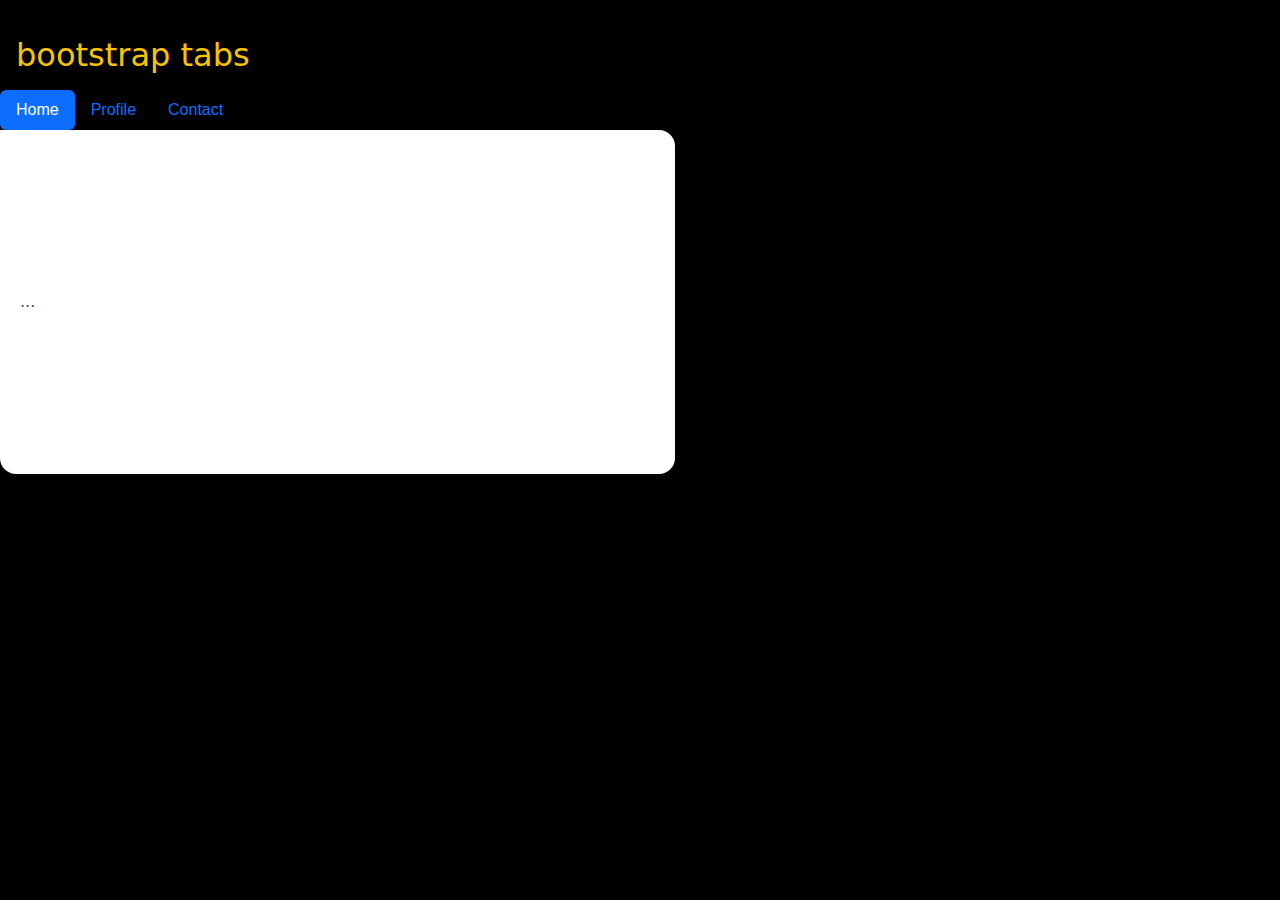
<file: landing2.html>
<!DOCTYPE html>
<html lang="ko">
  <head>
    <meta charset="UTF-8" />
    <meta name="viewport" content="width=device-width, initial-scale=1.0" />
    <title>Document</title>
    <!-- bootstrap css -->
    <link
      rel="stylesheet"
      href="https://cdn.jsdelivr.net/npm/bootstrap@5.3.3/dist/css/bootstrap.min.css"
    />
    <link rel="stylesheet" href="./assets/css/comm.css" />
    <!-- jquery -->
    <script src="https://code.jquery.com/jquery-3.7.1.min.js"></script>
    <!-- bootstrap js -->
    <script src="https://cdn.jsdelivr.net/npm/bootstrap@5.3.3/dist/js/bootstrap.bundle.min.js"></script>
  </head>
  <body>
    <div class="main-wrap">
      <div class="inner tabs-box">
        <h2 class="box-title">bootstrap tabs</h2>
        <ul class="nav nav-pills mb-3" id="pills-tab" role="tablist">
          <li class="nav-item" role="presentation">
            <button
              class="nav-link active"
              id="pills-home-tab"
              data-bs-toggle="pill"
              data-bs-target="#pills-home"
              type="button"
              role="tab"
              aria-controls="pills-home"
              aria-selected="true"
            >
              Home
            </button>
          </li>
          <li class="nav-item" role="presentation">
            <button
              class="nav-link"
              id="pills-profile-tab"
              data-bs-toggle="pill"
              data-bs-target="#pills-profile"
              type="button"
              role="tab"
              aria-controls="pills-profile"
              aria-selected="false"
            >
              Profile
            </button>
          </li>
          <li class="nav-item" role="presentation">
            <button
              class="nav-link"
              id="pills-contact-tab"
              data-bs-toggle="pill"
              data-bs-target="#pills-contact"
              type="button"
              role="tab"
              aria-controls="pills-contact"
              aria-selected="false"
            >
              Contact
            </button>
          </li>
        </ul>
        <div class="tab-content" id="pills-tabContent">
          <div
            class="tab-pane fade show active"
            id="pills-home"
            role="tabpanel"
            aria-labelledby="pills-home-tab"
          >
            ...
          </div>
          <div
            class="tab-pane fade"
            id="pills-profile"
            role="tabpanel"
            aria-labelledby="pills-profile-tab"
          >
            ...
          </div>
          <div
            class="tab-pane fade"
            id="pills-contact"
            role="tabpanel"
            aria-labelledby="pills-contact-tab"
          >
            ...
          </div>
        </div>
      </div>
    </div>
  </body>
</html>
</file>
<file: assets/css/comm.css>
@charset "UTF-8";
/* reset */
body,
div,
dl,
dt,
dd,
ul,
ol,
li,
h1,
h2,
h3,
h4,
h5,
h6,
pre,
code,
form,
fieldset,
legend,
textarea,
p,
blockquote,
th,
td,
input,
select,
button,
* {
  margin: 0;
  padding: 0;
  box-sizing: border-box;
}

fieldset,
img {
  border: 0 none;
}

dl,
ul,
ol,
menu,
li {
  list-style: none;
}

blockquote,
q {
  quotes: none;
}

blockquote:before, blockquote:after {
  content: "";
  content: none;
}

q:before, q:after {
  content: "";
  content: none;
}

input,
select,
textarea {
  font-size: 100%;
  vertical-align: middle;
}

button {
  font-size: 100%;
  vertical-align: middle;
  border: 0 none;
  background-color: transparent;
  cursor: pointer;
}

table {
  border-collapse: collapse;
  border-spacing: 0;
}

body {
  -webkit-text-size-adjust: none;
}

/* 뷰표트 변환시 폰트크기 자동확대 방지 */
input[type=text], input[type=password], input[type=submit], input[type=search] {
  -webkit-appearance: none;
  border-radius: 0;
}
input:checked[type=checkbox] {
  background-color: #666;
  -webkit-appearance: checkbox;
}

button {
  -webkit-appearance: button;
  border-radius: 0;
}

input[type=button], input[type=submit], input[type=reset], input[type=file] {
  -webkit-appearance: button;
  border-radius: 0;
}
input[type=search]::-webkit-search-cancel-button {
  -webkit-appearance: none;
}

/* 기본 폰트 설정 */
/* mobile */
body {
  font-size: 16px;
  line-height: 1.5;
  font-family: "Pretendard Variable", "Pretendard", "-apple-system", "BlinkMacSystemFont", system-ui, "Roboto", "Helvetica Neue", "Segoe UI", "Apple SD Gothic Neo", "Noto Sans KR", "Malgun Gothic", "Apple Color Emoji", "Segoe UI Emoji", "Segoe UI Symbol", sans-serif;
  color: #fff;
  background-color: #000;
}

/* desktop */
@media screen and (min-width: 1280px) {
  body {
    font-size: 16px;
  }
}
/* color값은 디자인가이드에 맞게사용 */
a {
  color: #fff;
  text-decoration: none;
}
a:active, a:hover {
  text-decoration: none;
}

address,
caption,
cite,
code,
dfn,
em,
var {
  font-style: normal;
  font-weight: normal;
}

hr {
  display: none;
}

input[type=password] {
  font-family: "Malgun Gothic";
}

/* 웹폰트 사용시 점이 안보임 - 기본 폰트 사용  */
/* skipnavigation */
#u-skip {
  position: relative;
  z-index: 3000;
}
#u-skip a {
  position: absolute;
  top: -35px;
  left: 0;
  right: 0;
  display: inline-block;
  padding: 7px 10px 5px;
  background: #333;
  color: #fff;
  text-decoration: none;
  text-align: center;
  opacity: 0;
}
#u-skip a:focus {
  top: 0;
  opacity: 1;
  z-index: 1000;
}

/* 이미지 스프라이트 */
.img-g {
  display: inline-block;
  overflow: hidden;
  background: url(../../images/comm/img-comm.png) no-repeat;
  vertical-align: top;
}

/* 이미지 */
/* global */
.ir-pm {
  display: block;
  overflow: hidden;
  font-size: 0px;
  line-height: 0;
  text-indent: -9999px;
}

/* 사용된 이미지내 의미있는 텍스트의 대체텍스트를 제공할때 */
.ir-wa {
  display: block;
  overflow: hidden;
  position: relative;
  z-index: -10;
  width: 100%;
  height: 100%;
}

/* 중요한 이미지 대체텍스트로 이미지off시에도 대체 텍스트를 보여주고자 할때 */
.blind,
caption,
legend {
  overflow: hidden;
  position: absolute;
  width: 0;
  height: 0;
  line-height: 0;
  text-indent: -9999px;
}

/* 대체텍스트가 아닌 접근성을 위한 숨김텍스트를 제공할때 */
.f_l {
  float: left;
}

.f_r {
  float: right;
}

.show {
  display: block;
}

.hide {
  display: none;
}

.tbl {
  border-collapse: collapse;
  border-spacing: 0;
}

/* 테이블 초기화 */
.clearfix {
  display: block;
  overflow: visible;
  width: auto;
  clear: both;
  zoom: 1;
}
.clearfix:after {
  display: block;
  visibility: hidden;
  height: 0;
  font-size: 0;
  clear: both;
  content: "";
}

form {
  font-family: ' "Pretendard Variable", "Pretendard"', sans-serif;
}

input {
  font-family: "Pretendard Variable", "Pretendard", sans-serif;
}

button {
  font-family: "Pretendard Variable", "Pretendard", sans-serif;
}

.wrap,
.main-wrap {
  display: flex;
  flex-direction: column;
  min-height: 100vh;
  max-width: none;
  margin: 0;
  overflow-x: hidden;
}
.wrap ::-moz-selection, .main-wrap ::-moz-selection {
  background-color: #d92b2b;
}
.wrap ::selection,
.main-wrap ::selection {
  background-color: #d92b2b;
}
.wrap .inner,
.main-wrap .inner {
  min-width: 1280px;
  max-width: 1280px;
  margin: 0 auto;
}

.accordion-button:not(.collapsed) {
  background: #b467fd;
  color: #fff;
}

#header {
  height: 100px;
  width: 100%;
  display: flex;
  align-items: center;
  background: rgba(0, 0, 0, 0);
  transition: all 0.3s;
  z-index: 1000;
  border-bottom: 1px solid #c587ff;
  padding: 0 40px;
}
#header .wrapper {
  width: 100%;
  height: 100%;
  display: flex;
  align-items: center;
  justify-content: flex-end;
  position: relative;
  gap: 20px;
}
#header .menu {
  position: relative;
  font-size: 20px;
}
#header .menu::after {
  content: "";
  position: absolute;
  bottom: 0;
  left: 0;
  width: 100%;
  height: 1px;
  transform: scale(0);
}
#header .menu:hover {
  color: #c587ff;
  transition: all 0.2s;
}
#header .menu:hover::after {
  transform: scale(1);
  transform-origin: center;
  background: #c587ff;
  transition: all 0.2s;
}
#header .inner {
  max-width: 1280px;
  width: 1280px;
  height: 100%;
  margin: 0 auto;
  display: flex;
  align-items: center;
  position: relative;
  z-index: 1000;
}
@media screen and (max-width: 1280px) {
  #header .inner {
    max-width: 1024px;
    margin: 0 5.556vw;
    justify-content: space-between;
  }
}
#header #logo {
  background: url(../../images/comm/logo-white.png) no-repeat 0 0/100%;
  width: 135px;
  height: 45px;
}
@media screen and (max-width: 1280px) {
  #header #logo {
    width: 120px;
    height: 41px;
  }
}
@media screen and (max-width: 728px) {
  #header #logo {
    width: 100px;
    height: 31px;
  }
}
#header .logo-inner {
  display: block;
  width: 100%;
  height: 100%;
}
#header .depth {
  height: 100%;
  display: flex;
  flex-grow: 1;
  justify-content: center;
  align-items: center;
}
@media screen and (max-width: 1280px) {
  #header .depth {
    display: none;
  }
}
#header .dep-1-box {
  height: 100%;
  display: flex;
  gap: 40px;
  align-items: center;
}
#header .dep-1-li {
  height: 100%;
  display: flex;
  align-items: center;
}
#header .dep-1-li.active .dep-1-el {
  color: #c587ff;
}
#header .dep-1-li.active .dep-2-box {
  opacity: 1;
  visibility: visible;
  height: auto;
}
#header .dep-1-li.active .dep-2-box:before {
  transform: scaleX(100%);
}
#header .dep-1-el {
  display: block;
  height: 100%;
  display: flex;
  align-items: center;
  font-weight: 400;
  font-size: 18px;
  letter-spacing: normal;
  line-height: 1.5;
  color: #fff;
  transition: color 0.3s;
}
@media screen and (max-width: 360px) {
  #header .dep-1-el {
    font-weight: 400;
    font-size: 16px;
    letter-spacing: -0.48px;
    line-height: 1.5;
    color: #fff;
  }
}
#header .dep-2-box {
  opacity: 0;
  visibility: hidden;
  height: 0px;
  display: flex;
  justify-content: center;
  gap: 28px;
  position: absolute;
  left: 0;
  right: 0;
  top: 90px;
  transition: all 0.5s ease;
}
#header .dep-2-box:before {
  position: absolute;
  content: "";
  width: 50%;
  height: 1px;
  background: radial-gradient(#fff, #000);
  transform: scaleX(0%);
  transition: transform 0.5s ease 0.3s;
}
#header .dep-2-el {
  font-weight: 400;
  font-size: 16px;
  letter-spacing: normal;
  line-height: 1.5;
  color: #fff;
  color: rgba(255, 255, 255, 0.8);
  justify-content: center;
  gap: 20px;
  display: block;
  padding: 13px 0;
}
#header .dep-2-el:hover {
  color: #c587ff;
}
#header .m-nav {
  position: fixed;
  top: 0;
  bottom: 0;
  right: 0;
  left: 100%;
  height: 100vh;
  opacity: 0;
  padding-top: 100px;
  background: #000;
  z-index: 10;
  overflow-y: auto;
  transition: all 0.5s;
}
#header .m-nav.active {
  opacity: 1;
  left: 0;
}
#header .m-nav.active #header {
  background: #000;
}
#header .m-dep-2-box {
  height: 0;
  overflow: hidden;
  visibility: hidden;
  transition: all 0.8s ease;
}
#header .m-dep-2-box:before {
  content: "";
  display: block;
  width: 100%;
  height: 1px;
  transform: scaleX(0%);
  transform-origin: left;
  background: linear-gradient(to right, rgba(255, 255, 255, 0.6), #000);
  transition: all 0.5s;
}
#header .m-dep-1-li {
  padding: 10px 9.722vw;
}
#header .m-dep-1-li.active .dep-1-el {
  color: #c587ff;
}
#header .m-dep-1-li.active .m-dep-2-box {
  height: auto;
  opacity: 1;
  visibility: visible;
  padding: 20px 0;
}
#header .m-dep-1-li.active .m-dep-2-box::before {
  transform: scaleX(100%);
}
#header .m-dep-1-li.active .arr-icon {
  transform: rotate(180deg);
}
#header .m-dep-1-li .dep-1-el {
  justify-content: space-between;
  width: 100%;
}
#header .m-select {
  display: flex;
  margin: 50px 9.722vw;
  gap: 10px;
}
@media screen and (max-width: 768px) {
  #header .m-select {
    margin: 40px 9.722vw;
  }
}
#header .select-el {
  width: 130px;
  height: 45px;
  line-height: 45px;
  text-align: center;
  border-radius: 10px;
  font-size: 16px;
  background: rgba(255, 255, 255, 0.1);
}
#header .select-el:hover {
  background: #8a2be2;
}
#header .select-el .login,
#header .select-el .request {
  color: #fff;
  display: block;
  width: 100%;
  height: 100%;
}
@media screen and (max-width: 768px) {
  #header .select-el {
    width: 100px;
    height: 40px;
    font-size: 14px;
  }
}
#header .m-language {
  text-align: center;
  margin-top: 40px;
}
#header .m-language .lang {
  font-size: 14px;
}
#header .m-language .lang:hover {
  color: #c587ff;
}
#header .m-language .ko:after {
  content: "";
  display: inline-block;
  width: 1px;
  height: 15px;
  background: #fff;
  margin: -3px 10px;
}
#header .m-language .en {
  margin-left: -5px;
}
#header .copyright {
  text-align: center;
  margin-top: 12px;
  font-size: 12px;
  color: rgba(255, 255, 255, 0.6);
}
@media screen and (max-width: 1280px) {
  #header .m-nav {
    display: block;
  }
  #header .arr-icon {
    font-size: 30px;
  }
}
@media screen and (max-width: 360px) {
  #header .arr-icon {
    font-size: 24px;
  }
}
#header .icon-box {
  height: 100%;
  display: flex;
  justify-content: flex-end;
  align-items: center;
  gap: 28px;
}
#header .icon-el {
  height: 100%;
  display: flex;
  align-items: center;
}
@media screen and (max-width: 1280px) {
  #header .icon-el {
    display: none;
  }
}
#header .icon-inner {
  display: flex;
  align-items: center;
  width: 100%;
  height: 100%;
  position: relative;
  transition: all 0.3s;
}
#header .icon-inner:hover {
  color: #c587ff;
}
#header .icon-inner.active .lang-el {
  height: 45px;
  visibility: visible;
  opacity: 1;
  padding: 10px 35px;
  border-bottom: 1px solid rgba(0, 0, 0, 0.3);
}
#header .icon-inner.active .ko {
  border-bottom: 1px solid rgba(0, 0, 0, 0.3);
}
#header .hd-icon {
  display: flex;
  align-items: center;
  height: 100%;
  font-size: 30px;
}
#header .select-lang {
  position: absolute;
  top: 80px;
  left: 0;
  transform: translateX(-41.5px);
}
#header .lang-el {
  display: block;
  width: 113px;
  height: 0;
  visibility: hidden;
  opacity: 0;
  padding: 0;
  text-align: center;
  color: #000;
  background: #fff;
  transition: all 0.3s;
}
#header .lang-el:hover {
  color: #fff;
  background: blueviolet;
}
#header .ko {
  border-radius: 10px 10px 0 0;
}
#header .en {
  border-radius: 0 0 10px 10px;
}
#header .m-menu {
  display: none;
}
@media screen and (max-width: 1280px) {
  #header .m-menu {
    display: block;
  }
  #header .m-menu.active .line:first-child {
    transform: translateY(7px) rotate(45deg);
    transform-origin: center;
  }
  #header .m-menu.active .line:nth-child(2) {
    display: none;
  }
  #header .m-menu.active .line:nth-child(3) {
    transform: translateY(-1px) rotate(-45deg);
    transform-origin: center;
  }
  #header .m-menu .line {
    width: 30px;
    height: 2px;
    margin-bottom: 5px;
    border-radius: 2px;
    background: #fff;
    transition: all 0.3s;
  }
}

@media screen and (max-width: 1280px) {
  #header {
    height: 100px;
  }
}
@media screen and (max-width: 1024px) {
  #header {
    height: 80px;
  }
}
@media screen and (max-width: 768px) {
  #header {
    height: 60px;
  }
}
.goto-top {
  width: 45px;
  height: 45px;
  background: rgba(217, 43, 43, 0.1);
  -webkit-backdrop-filter: blur(2px);
          backdrop-filter: blur(2px);
  border-radius: 45px;
  text-align: center;
  line-height: 45px;
  position: fixed;
  bottom: 40px;
  right: 25px;
  z-index: 100;
}
.goto-top:hover {
  background: #d92b2b;
}

.goto-top-icon-box {
  display: block;
  width: 100%;
  height: 100%;
}

.goto-top-icon {
  color: #fff;
  font-size: 30px;
  display: block;
  width: 100%;
  height: 100%;
  line-height: 45px;
}
.goto-top-icon:hover {
  color: #fff;
}

.section {
  height: 500px;
  background: #222;
}

#main {
  flex-grow: 1;
}
#main .inner {
  height: 100%;
  padding: 6.944vw 0;
  max-width: 1280px;
  margin: 0 auto;
}
@media screen and (max-width: 1280px) {
  #main .inner {
    max-width: 1024px;
  }
}
@media screen and (max-width: 1024px) {
  #main .inner {
    max-width: 768px;
  }
}
@media screen and (max-width: 768px) {
  #main .inner {
    max-width: 480px;
  }
}
@media screen and (max-width: 480px) {
  #main .inner {
    max-width: 328px;
  }
}
#main .tit {
  font-weight: 700;
  font-size: 56px;
  letter-spacing: normal;
  line-height: normal;
  color: #fff;
  line-height: 1.5;
}
@media screen and (max-width: 1280px) {
  #main .tit {
    font-weight: 700;
    font-size: 42px;
    letter-spacing: normal;
    line-height: normal;
    color: #fff;
  }
}
@media screen and (max-width: 768px) {
  #main .tit {
    font-weight: 700;
    font-size: 32px;
    line-height: normal;
    letter-spacing: normal;
    padding: 0;
    margin: 0;
    color: #fff;
  }
}
#main .sub-tit {
  font-weight: 700;
  font-size: 28px;
  letter-spacing: normal;
  line-height: normal;
  color: #fff;
}
@media screen and (max-width: 1280px) {
  #main .sub-tit {
    font-weight: 700;
    font-size: 18px;
    letter-spacing: normal;
    line-height: normal;
    color: #fff;
  }
}
@media screen and (max-width: 768px) {
  #main .sub-tit {
    font-weight: 700;
    font-size: 16px;
    letter-spacing: normal;
    line-height: normal;
    color: #fff;
  }
}
#main .content,
#main .side-bar-li {
  font-weight: 400;
  font-size: 18px;
  letter-spacing: normal;
  line-height: 1.5;
  color: #fff;
}
@media screen and (max-width: 1280px) {
  #main .content {
    font-weight: 400;
    font-size: 16px;
    letter-spacing: normal;
    line-height: 1.5;
    color: #fff;
  }
}
@media screen and (max-width: 768px) {
  #main .content {
    font-weight: 400;
    font-size: 14px;
    letter-spacing: -0.42px;
    line-height: 1.5;
    color: #fff;
  }
}
#main .main-visual .inner {
  display: flex;
  justify-content: center;
  align-items: center;
  height: calc(100% - 70px);
}
#main .main-visual .inner .txt-wrap {
  display: flex;
  justify-content: center;
  align-items: center;
  flex-direction: column;
  gap: 12px;
}
#main .main-visual .inner .txt-wrap .sub-tit {
  font-weight: 400;
  font-size: 20px;
  letter-spacing: normal;
  line-height: 1.5;
  color: #fff;
}
@media screen and (max-width: 1280px) {
  #main .main-visual .inner .txt-wrap .sub-tit {
    font-weight: 400;
    font-size: 18px;
    letter-spacing: normal;
    line-height: 1.5;
    color: #fff;
  }
}
@media screen and (max-width: 768px) {
  #main .main-visual .inner .txt-wrap .sub-tit {
    font-weight: 400;
    font-size: 16px;
    letter-spacing: normal;
    line-height: 1.5;
    color: #fff;
  }
}
#main .main-visual .side-bar-wrap {
  height: 70px;
}
#main .main-visual .side-bar-wrap .inner {
  height: 100%;
  display: flex;
  justify-content: flex-start;
  padding: 0;
}
#main .main-visual .side-bar-wrap .side-bar {
  display: flex;
  justify-content: flex-start;
  align-items: center;
}
#main .main-visual .side-bar-wrap .side-bar-li {
  display: block;
  width: 124px;
  height: 43px;
  line-height: 43px;
  text-align: center;
  transition: all 0.3s;
}
#main .main-visual .side-bar-wrap .side-bar-li.active {
  background: #d92b2b;
  border-radius: 43px;
}
@media screen and (max-width: 1280px) {
  #main .main-visual .side-bar-wrap .side-bar-li {
    width: 115px;
    font-size: 16px;
  }
}
@media screen and (max-width: 768px) {
  #main .main-visual .side-bar-wrap .side-bar-li {
    width: 90px;
    height: 40px;
    line-height: 40px;
    font-size: 14px;
    font-weight: 700;
  }
}

@media screen and (max-width: 1280px) {
  .inner {
    padding: 0;
  }
}
#footer .inner {
  height: 100%;
  padding: 4vw 0;
  max-width: 1280px;
  margin: 0 auto;
}

.note-sns {
  display: flex;
  justify-content: space-between;
  align-items: center;
  padding: 10px 0;
  border-top: 1px solid rgba(255, 255, 255, 0.6);
  border-bottom: 1px solid rgba(255, 255, 255, 0.6);
}
.note-sns .sns-list {
  display: flex;
  gap: 15px;
}
.note-sns .fa-brands {
  font-size: 24px;
  transition: all 0.3s;
}
.note-sns .fa-brands:hover {
  color: rgba(255, 255, 255, 0.6);
}

.info-letter {
  display: flex;
  justify-content: space-between;
  margin-top: 35px;
}
.info-letter .info-list {
  display: flex;
  flex-direction: column;
  gap: 5px;
  color: rgba(255, 255, 255, 0.6);
}
.info-letter .info-list span {
  color: #fff;
}
.info-letter .etc {
  margin-top: 25px;
}
.info-letter .etc .copy {
  color: rgba(255, 255, 255, 0.6);
}
.info-letter .letter {
  display: flex;
  align-items: center;
  gap: 12px;
  height: 100%;
}
.info-letter .letter input {
  padding: 0 20px;
  width: 160px;
  height: 32px;
  border-radius: 50px;
  border: none;
  background: rgba(255, 255, 255, 0.2);
  color: #fff;
}
.info-letter .letter input:nth-child(2) {
  margin-left: 8px;
}
.info-letter .letter input::-moz-placeholder {
  font-size: 16px;
  color: rgba(255, 255, 255, 0.6);
}
.info-letter .letter input::placeholder {
  font-size: 16px;
  color: rgba(255, 255, 255, 0.6);
}
.info-letter .letter button {
  margin-left: 10px;
  width: 75px;
  height: 32px;
  border-radius: 50px;
  background: #d92b2b;
  color: #fff;
  transition: all 0.3s;
}
.info-letter .letter button:hover {
  background: #fff;
  color: #d92b2b;
}

@media screen and (max-width: 1280px) {
  #footer .inner {
    padding: 4vw 5.556vw;
  }
  .note-sns {
    gap: 100px;
  }
  .note-sns .note {
    font-size: 14px;
  }
  .note-sns .sns-list {
    gap: 10px;
  }
  .info-letter {
    gap: 80px;
  }
  .info-letter .letter {
    flex-direction: column;
    height: 100%;
  }
  .info-letter .letter .tit {
    font-weight: 700;
  }
  .info-letter .letter input:nth-child(2) {
    margin-left: 0;
  }
  .info-letter .letter button {
    margin-left: 0;
    margin-top: 10px;
  }
  .info-letter .info {
    font-size: 14px;
  }
  .form {
    display: flex;
    flex-direction: column;
    align-items: center;
    gap: 5px;
  }
}
@media screen and (max-width: 768px) {
  #footer .inner {
    padding: 4vw 5.556vw;
  }
  .note-sns {
    flex-direction: column;
    padding: 20px 0;
    gap: 20px;
  }
  .note-sns .note {
    text-align: center;
  }
  .note-sns .fa-brands {
    font-size: 22px;
  }
  .info-letter {
    flex-direction: column-reverse;
    margin-top: 30px;
    gap: 0;
  }
  .info-letter .info-list {
    gap: 10px;
  }
  .info-letter .letter {
    justify-content: space-between;
    gap: 20px;
  }
  .info-letter .letter input {
    width: 100%;
  }
  .info-letter .info {
    margin-top: 30px;
  }
  .info-letter .form {
    width: 100%;
    gap: 10px;
  }
}
.box-title {
  margin-top: 20px !important;
  padding: 16px;
  color: #f9c203;
}

.map {
  position: absolute;
  left: 0;
  bottom: 40px;
  width: 220px;
  height: 132px;
  margin-left: -109px;
  text-align: left;
  overflow: hidden;
  font-size: 12px;
  font-family: "Malgun Gothic", dotum, "돋움", sans-serif;
  line-height: 1.5;
}
.map * {
  padding: 0;
  margin: 0;
}
.map .info {
  width: 286px;
  height: 120px;
  border-radius: 5px;
  border-bottom: 2px solid #ccc;
  border-right: 1px solid #ccc;
  overflow: hidden;
  background: #fff;
}
.map .info:nth-child(1) {
  border: 0;
  box-shadow: 0px 1px 2px #888;
}
.map .info .title {
  padding: 8px 0 0 10px;
  height: 35px;
  background: #eee;
  border-bottom: 1px solid #ddd;
  font-size: 16px;
  font-weight: bold;
  color: #222;
}
.map .info .close {
  position: absolute;
  top: 10px;
  right: 10px;
  color: #888;
  width: 17px;
  height: 17px;
  background: url("https://t1.daumcdn.net/localimg/localimages/07/mapapidoc/overlay_close.png");
}
.map .info .close:hover {
  cursor: pointer;
}
.map .info .body {
  position: relative;
  overflow: hidden;
}
.map .info .desc {
  position: relative;
  margin: 13px 0 0 20px;
  height: 75px;
  color: #222;
}
.map .info .desc .ellipsis {
  overflow: hidden;
  text-overflow: ellipsis;
  white-space: nowrap;
}
.map .info .desc .jibun {
  font-size: 11px;
  color: #888;
  margin-top: -2px;
}
.map .info .img {
  position: absolute;
  top: 6px;
  left: 5px;
  width: 0px;
  height: 0px;
  border: 1px solid #ddd;
  color: #888;
  overflow: hidden;
}
.map .info:after {
  content: "";
  position: absolute;
  margin-left: -12px;
  left: 50%;
  bottom: 0;
  width: 22px;
  height: 12px;
  background: url("https://t1.daumcdn.net/localimg/localimages/07/mapapidoc/vertex_white.png");
}
.map .info .link {
  color: #5085bb;
}

.cup-wrap {
  height: 350px;
}

.cup-box {
  display: flex;
  gap: 20px;
  height: 250px;
}

.cup {
  width: 200px;
}

.cup01-box {
  width: 250px;
}

.cup01 {
  animation: cup01 1s linear infinite;
}

.cup02-box {
  width: 250px;
}

.cup02 {
  width: 200px;
  animation: cup02 5s linear infinite;
}

@keyframes cup01 {
  0% {
    transform: rotate(0deg);
  }
  25% {
    transform: rotate(5deg);
  }
  50% {
    transform: rotate(0deg);
  }
  85% {
    transform: rotate(-5deg);
  }
}
@keyframes cup02 {
  0% {
    transform: rotate(0deg);
  }
  100% {
    transform: rotate(360deg);
  }
}
.purecounter-wrap {
  height: 300px;
}

.purecounter-box {
  display: flex;
  align-items: flex-end;
  position: relative;
}

.counter {
  height: 72px;
}

.purecounter {
  font-size: 60px;
}

.measure {
  position: absolute;
  bottom: 0px;
  left: 200px;
}

.banner-box {
  position: relative;
  overflow-x: visible;
  height: 50px;
}

.banner-inner {
  height: 190px;
  position: absolute;
  top: 0;
  left: 0px;
  display: flex;
  align-items: center;
  gap: 20px;
  background-color: #f9c203;
  animation: banner 18s infinite linear;
}

@keyframes banner {
  0% {
    left: 0px;
  }
  100% {
    left: -1730px;
  }
}
.banner-text {
  font-size: 76px;
  white-space: nowrap;
  font-weight: 700;
}

.banner-graphic {
  width: 76px;
  height: 76px;
}

.banner-graphic {
  animation: cup02 8s linear infinite;
}

.swiper-box {
  height: 400px;
  margin-bottom: 100px;
  position: relative;
  top: 250px;
}
.swiper-box .swiper {
  width: 500px;
  height: 309px;
}
.swiper-box .swiper::after {
  content: "";
  display: block;
  width: 100%;
  height: 70px;
  background-image: linear-gradient(to top, #000, rgba(0, 0, 0, 0));
  position: absolute;
  bottom: 0px;
  z-index: 10;
}
.swiper-box .swiper::before {
  content: "";
  display: block;
  width: 100%;
  height: 70px;
  background-image: linear-gradient(to bottom, #000, rgba(0, 0, 0, 0));
  position: absolute;
  top: 0px;
  z-index: 10;
}
.swiper-box .swiper-slide {
  text-align: center;
  font-size: 18px;
  background: #fff;
  display: flex;
  justify-content: center;
  align-items: center;
  border-radius: 16px;
  height: 60px;
}
.swiper-box .swiper-slide-next,
.swiper-box .swiper-slide-prev {
  opacity: 80%;
}
.swiper-box .swiper-text-box {
  display: flex;
  align-items: center;
  justify-content: space-between;
  gap: 10px;
}
.swiper-box .fa-circle-check {
  color: #494949;
  font-size: 20px;
}
.swiper-box .swiper-text {
  font-size: 20px;
  color: #222;
}
.swiper-box .swiper-highlight-text {
  font-size: 30px;
  font-weight: 700;
  color: #222;
  padding-left: 6px;
}

.tab-box {
  height: 500px;
  position: relative;
  top: 150px;
}

.nav {
  width: -moz-fit-content;
  width: fit-content;
}

.nav-tabs .nav-link {
  display: flex;
  padding-left: 40px;
  width: 190px;
  color: #fff;
  font-size: 16px;
  position: relative;
  background: url("/assets/img/consulting-unactive.png") no-repeat 50% 50%/cover;
  transition: all 0.2s;
}
.nav-tabs .nav-link.active {
  background: url("/assets/img/consulting-background.png") no-repeat 50% 50%/cover;
  background-color: transparent;
  color: #494949;
  border-color: transparent;
}
.nav-tabs .nav-link:hover {
  background: url("/assets/img/consulting-background.png") no-repeat 50% 50%/cover;
  background-color: transparent;
  color: #494949;
  border-color: transparent;
}
.nav-tabs .nav-item:first-child {
  position: relative;
  z-index: 4;
}
.nav-tabs .nav-item:nth-child(2) {
  transform: translateX(-45px);
  position: relative;
  z-index: 3;
}
.nav-tabs .nav-item:nth-child(3) {
  transform: translateX(-89px);
  position: relative;
  z-index: 2;
}
.nav-tabs .nav-item:nth-child(4) {
  transform: translateX(-132px);
  position: relative;
  z-index: 1;
}

.tab-content {
  width: 675px;
  height: 344px;
  display: flex;
  align-items: center;
  background: #fff;
  position: relative;
  top: -16px;
  border-radius: 0 16px 16px 16px;
  padding: 20px;
}
.tab-content .tab-pane {
  color: #494949;
}
.tab-content .tab-pane .top-box,
.tab-content .tab-pane .bottom-box,
.tab-content .tab-pane .check-box {
  display: flex;
  justify-content: space-between;
  gap: 16px;
  margin-bottom: 16px;
}
.tab-content .tab-pane .top-box .name,
.tab-content .tab-pane .top-box .phone,
.tab-content .tab-pane .bottom-box .name,
.tab-content .tab-pane .bottom-box .phone,
.tab-content .tab-pane .check-box .name,
.tab-content .tab-pane .check-box .phone {
  flex: 1;
}
.tab-content .tab-pane .top-box .form-check-label,
.tab-content .tab-pane .bottom-box .form-check-label,
.tab-content .tab-pane .check-box .form-check-label {
  width: 75%;
  color: #b6b6b6;
  font-size: 14px;
}
.tab-content .tab-pane .top-box .btn,
.tab-content .tab-pane .bottom-box .btn,
.tab-content .tab-pane .check-box .btn {
  background: #7daac1;
  width: 20%;
  font-size: 14px;
  display: flex;
  align-items: center;
  justify-content: space-between;
}
.tab-content .tab-pane .top-box .fa-arrow-right,
.tab-content .tab-pane .bottom-box .fa-arrow-right,
.tab-content .tab-pane .check-box .fa-arrow-right {
  margin-left: 5px;
}
.tab-content .tab-pane .check-box {
  margin-top: 40px;
}
.tab-content .tab-pane .form-check-input:before {
  display: none;
}
.tab-content .tab-pane .form-check-input[type=checkbox]:checked:after {
  display: none;
}

.inner-box {
  width: 100%;
  height: 100vh;
  position: relative;
  display: flex;
  align-items: center;
  justify-content: center;
  overflow: hidden;
}

.preloader {
  position: fixed;
  top: 0;
  bottom: 0;
  left: 0;
  right: 0;
  z-index: 100;
}

.title {
  font-size: 56px;
  position: relative;
  z-index: 10;
}

.circle {
  position: relative;
  width: 500px;
  height: 500px;
  border-radius: 50%;
  background: #4d23e7;
  z-index: 2;
}

.circle2 {
  position: absolute;
  width: 500px;
  height: 500px;
  border-radius: 50%;
  background: rgb(255, 80, 11);
  z-index: 1;
}

.circle3 {
  position: absolute;
  width: 500px;
  height: 500px;
  border-radius: 50%;
  background: #4d23e7;
  z-index: 2;
}

.rect-box {
  display: flex;
}

.rect {
  position: absolute;
  left: 0;
  width: 50%;
  height: 100vh;
  background: rgb(255, 81, 0);
  z-index: 4;
}

.rect2 {
  position: absolute;
  right: 0;
  width: 50%;
  height: 100vh;
  background: #000000;
  z-index: 3;
}

.rect3 {
  position: absolute;
  width: 1920px;
  height: 100vh;
  background: #4d23e7;
  z-index: 5;
}

.rect4 {
  position: absolute;
  width: 1920px;
  height: 100vh;
  background: #000;
  z-index: 4;
}

.wrap {
  display: none;
}

.content-wrap {
  height: 100svh;
}

.line-wrap {
  height: 200svh;
  position: relative;
}

.line-box {
  display: flex;
  gap: 100px;
}

.line {
  height: 100vh;
  width: 1px;
  background: rgb(255, 81, 0);
  position: relative;
  z-index: 10;
  animation: down 1.5s 0.5s ease-in-out;
  transform-origin: top;
}

@keyframes down {
  0% {
    transform: scale(0);
  }
  100% {
    transform: scale(1);
  }
}
.tabs-box {
  height: 300px;
}/*# sourceMappingURL=comm.css.map */
</file>
